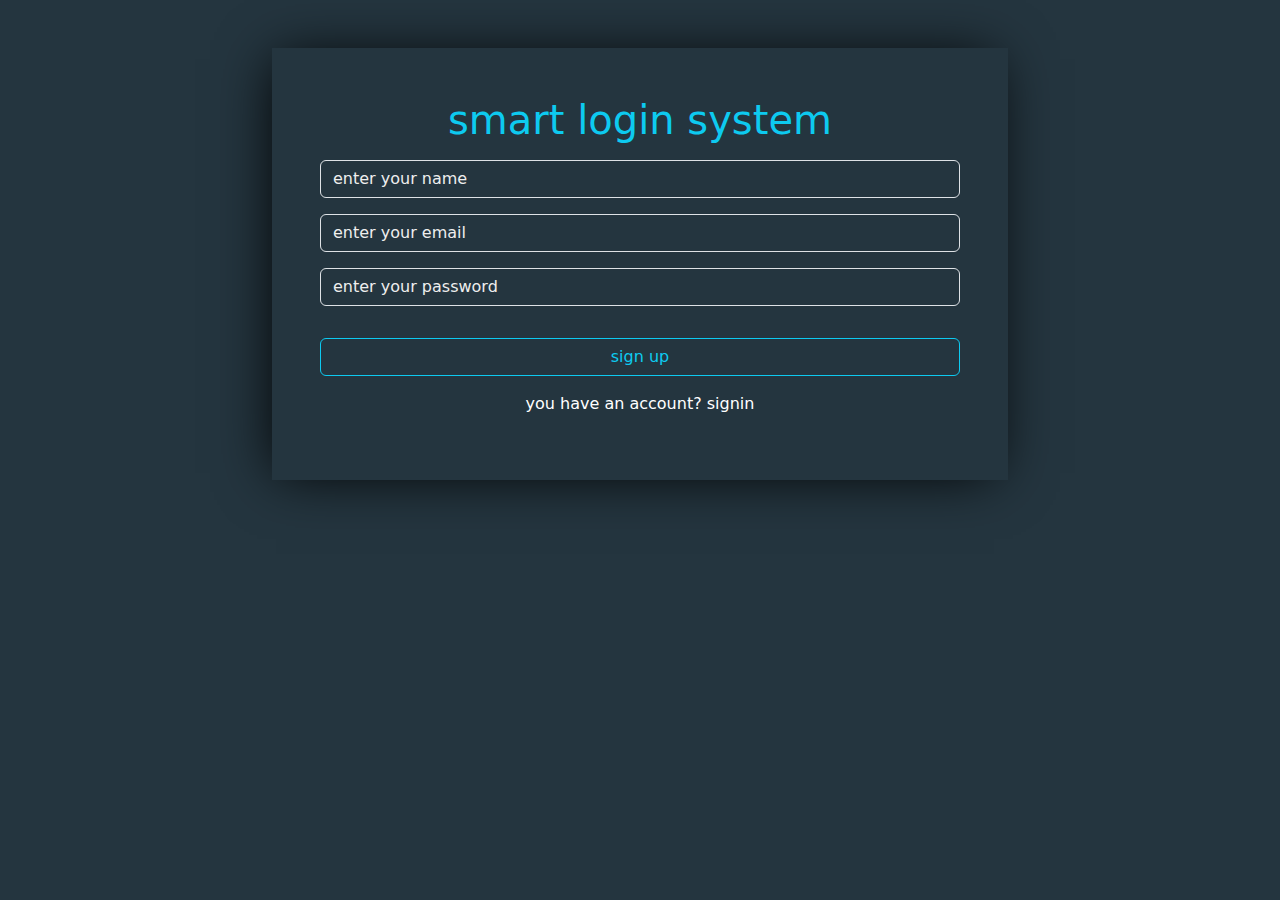
<file: index.html>
<!DOCTYPE html>
<html lang="en">
  <head>
    <meta charset="UTF-8" />
    <meta name="viewport" content="width=device-width, initial-scale=1.0" />
    <link rel="stylesheet" href="./css/all.min.css" />
    <link rel="stylesheet" href="./css/bootstrap.min.css" />
    <link rel="stylesheet" href="./css/style.css" />
    <title>sign up</title>
  </head>
  <body>
    <div class="container">
      <div class="row d-flex justify-content-center align-items-center">
        <div class="col-md-8">
          <div class="item p-5 mt-5">
            <h1 class="text-center text-info">smart login system</h1>
            <input
              id="signupName"
              class="form-control my-3 bg-transparent"
              placeholder="enter your name"
              type="text"
            />
            <p id="userExist" class="text-center text-white d-none">
              user name is exist
            </p>

            <input
              id="signupEmail"
              class="form-control my-3 bg-transparent"
              placeholder="enter your email"
              type="text"
            />
            <p id="emailExist" class="text-center text-white d-none">
              Email is exist
            </p>

            <input
              id="signupPass"
              class="form-control my-3 bg-transparent"
              placeholder="enter your password"
              type="password"
            />
            <p id="success" class="text-center text-success d-none">Success</p>
            <p id="less" class="text-center text-danger d-none">
              All inputs is required
            </p>
            <p id="isexist" class="text-center text-danger d-none">
              Email is Exist
            </p>
            <p id="emailvali" class="text-center text-danger d-none">
              Email is not true
            </p>

            <a id="signupBtn">
              <button
                
                class="btn btn-outline-info form-control my-3"
              >
                sign up
              </button></a
            >
            <p class="text-white text-center">
              you have an account?
              <a href="./html/login/index.html" class="text-white">signin</a>
            </p>
          </div>
        </div>
      </div>
    </div>

    <script src="./js/bootstrap.bundle.min.js"></script>
    <script src="./js/signup.js"></script>
  </body>
</html>
</file>
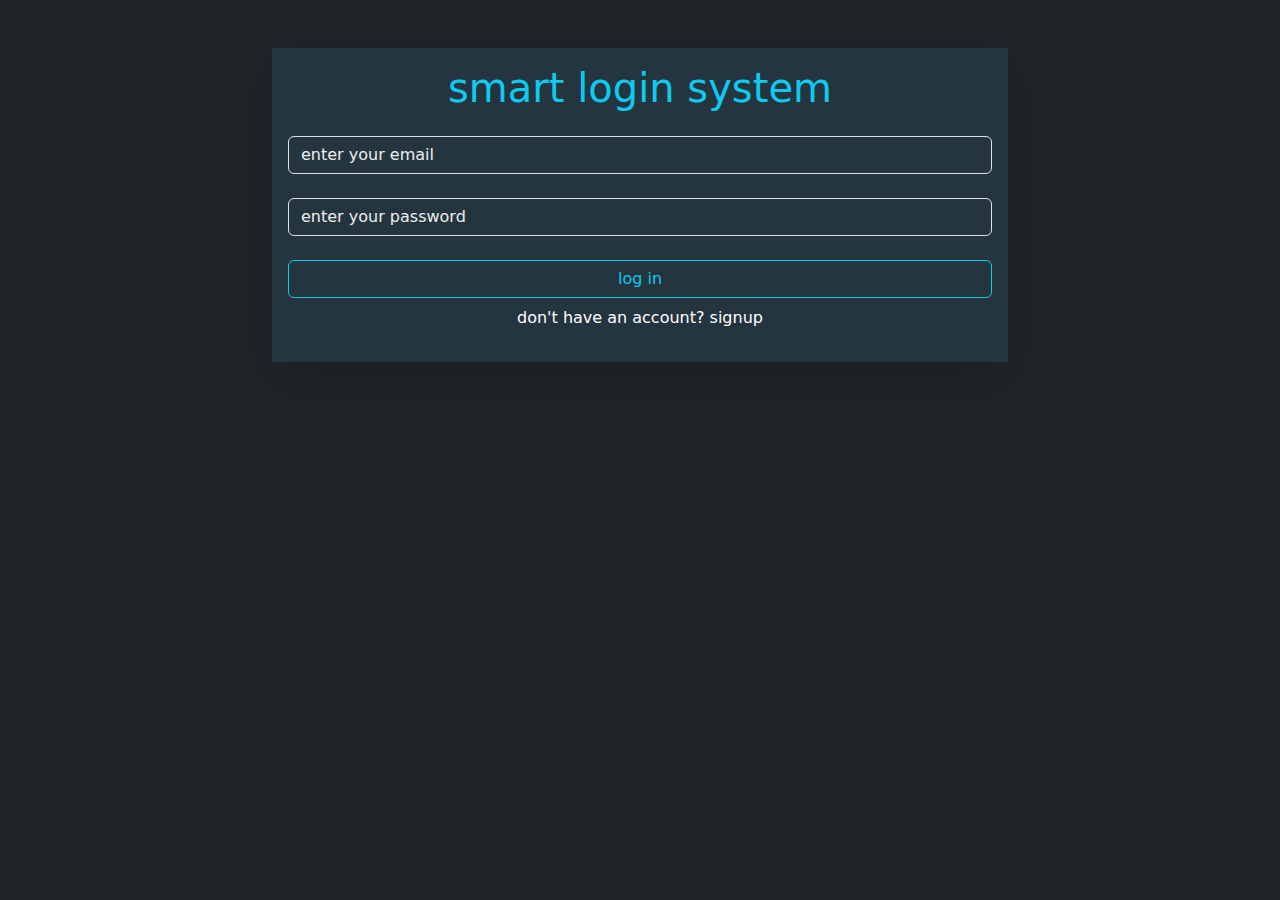
<file: html/login/index.html>
<!DOCTYPE html>
<html lang="en">
  <head>
    <meta charset="UTF-8" />
    <meta name="viewport" content="width=device-width, initial-scale=1.0" />
    <link rel="stylesheet" href="../../css/all.min.css" />
    <link rel="stylesheet" href="../../css/bootstrap.min.css" />
    <link rel="stylesheet" href="../../css/style.css" />
    <title>login</title>
  </head>
  <body class="bg-dark">
    <div class="container">
      <div class="row ">
        <div class="col-md-8 mx-auto mt-5">
          <div class="item p-3 shadow-lg ">
            <h1 class="text-center text-info ">smart login system</h1>
            <input
              id="loginMail"
              class="form-control my-4 bg-transparent"
              placeholder="enter your email"
              type="text"
            />
            <input
              id="loginPass"
              class="form-control my-4 bg-transparent "
              placeholder="enter your password"
              type="password"
            />
            <button  id="loginBtn" class="btn btn-outline-info form-control" href="../welcome/index.html">log in</button>
          <p class="text-white text-center mt-2">don't have an account? <a class="text-white" href="../../index.html" >signup</a></p>
          </div>
        </div>
      </div>
    </div>

    <script src="../../js/bootstrap.bundle.min.js"></script>
    <script src="../../js/login.js"></script>
  </body>
</html>
</file>
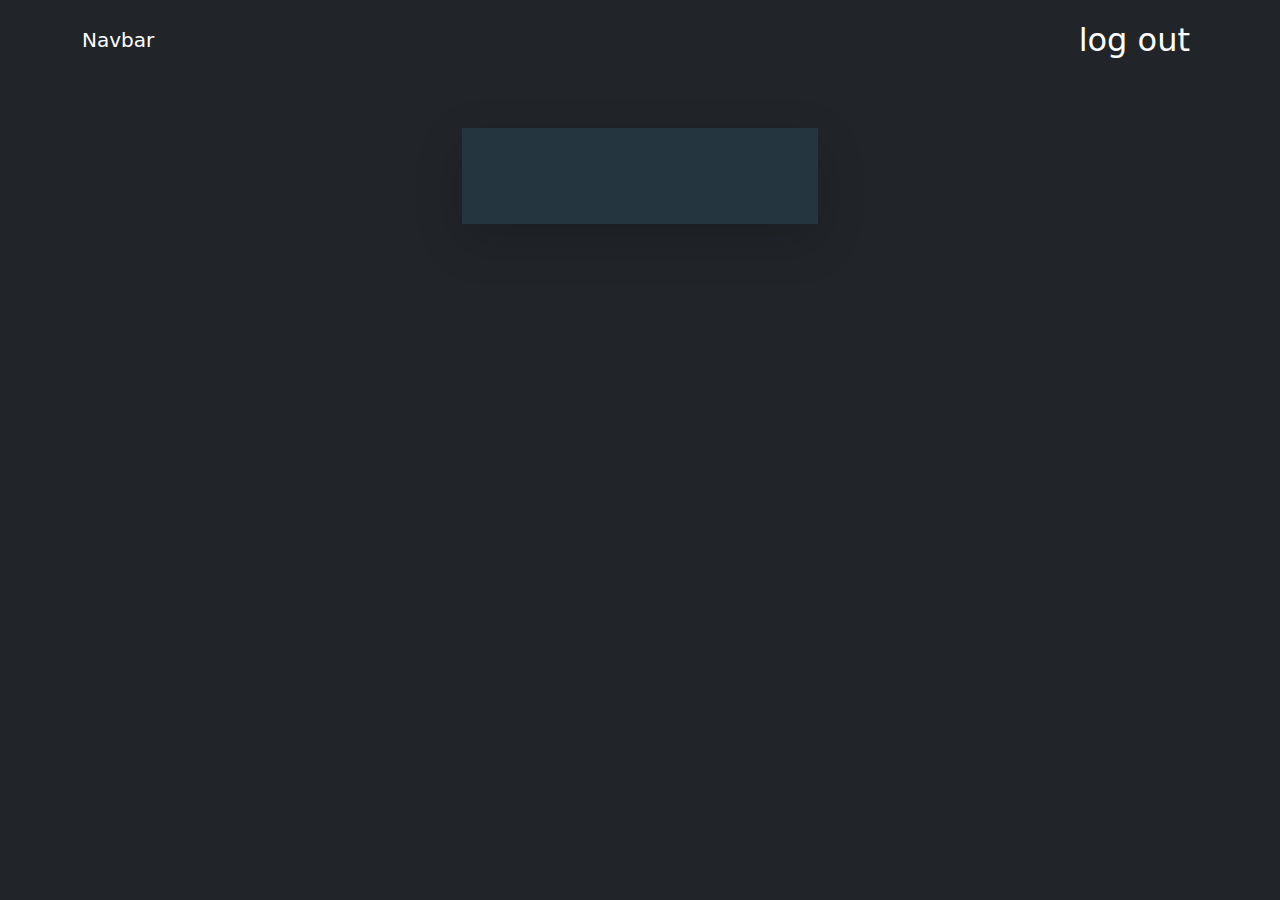
<file: html/welcome/index.html>
<!DOCTYPE html>
<html lang="en">
  <head>
    <meta charset="UTF-8" />
    <meta name="viewport" content="width=device-width, initial-scale=1.0" />
    <link rel="stylesheet" href="../../css/all.min.css" />
    <link rel="stylesheet" href="../../css/bootstrap.min.css" />
    <link rel="stylesheet" href="../../css/style.css" />
    <title>welcome</title>
  </head>
  <body class="bg-dark">

    <nav class="navbar navbar-expand-sm navbar-dark bg-danavbar-dark">
        <div class="container">
        <a class="navbar-brand" href="#">Navbar</a>
       
        <div class="collapse navbar-collapse" id="collapsibleNavId">
          <ul class="navbar-nav ms-auto mt-2 mt-lg-0">
            <li class="nav-item">
              <a class="nav-link active fs-2" href="../login/index.html" aria-current="page"> log out <span class="visually-hidden">(current)</span></a>
            </li>
          
          </ul>
         
        </div>
      </div>
    </nav>
    
    <div class="container">
      <div class="row d-flex justify-content-center align-items-center">
        <div class="col-md-4 ">
          <div id="welcomeUser" class="item p-5 shadow-lg mt-5">
           <!-- <h2 class="fs-1 text-white text-center">Welcome</h2> -->
           <!-- <p id="nameUser" class="text-white text-center fs-1"></p> -->
        </div>
        </div>
      </div>
    </div>

    <script src="../../js/bootstrap.bundle.min.js"></script>
    <script src="../../js/welcome.js"></script>
  </body>
</html>
</file>
<file: css/style.css>
body {
  background-color: #24353f;
}
a {
  text-decoration: none;
}
.item {
  background-color: #24353f;
  box-shadow: -5px 2px 54px -9px rgba(0, 0, 0, 1);
}
input::placeholder {
  color: #eee !important;
  /* background-color: #fff; */
}
input {
  color: white !important;
  box-shadow: none !important;
}
</file>
